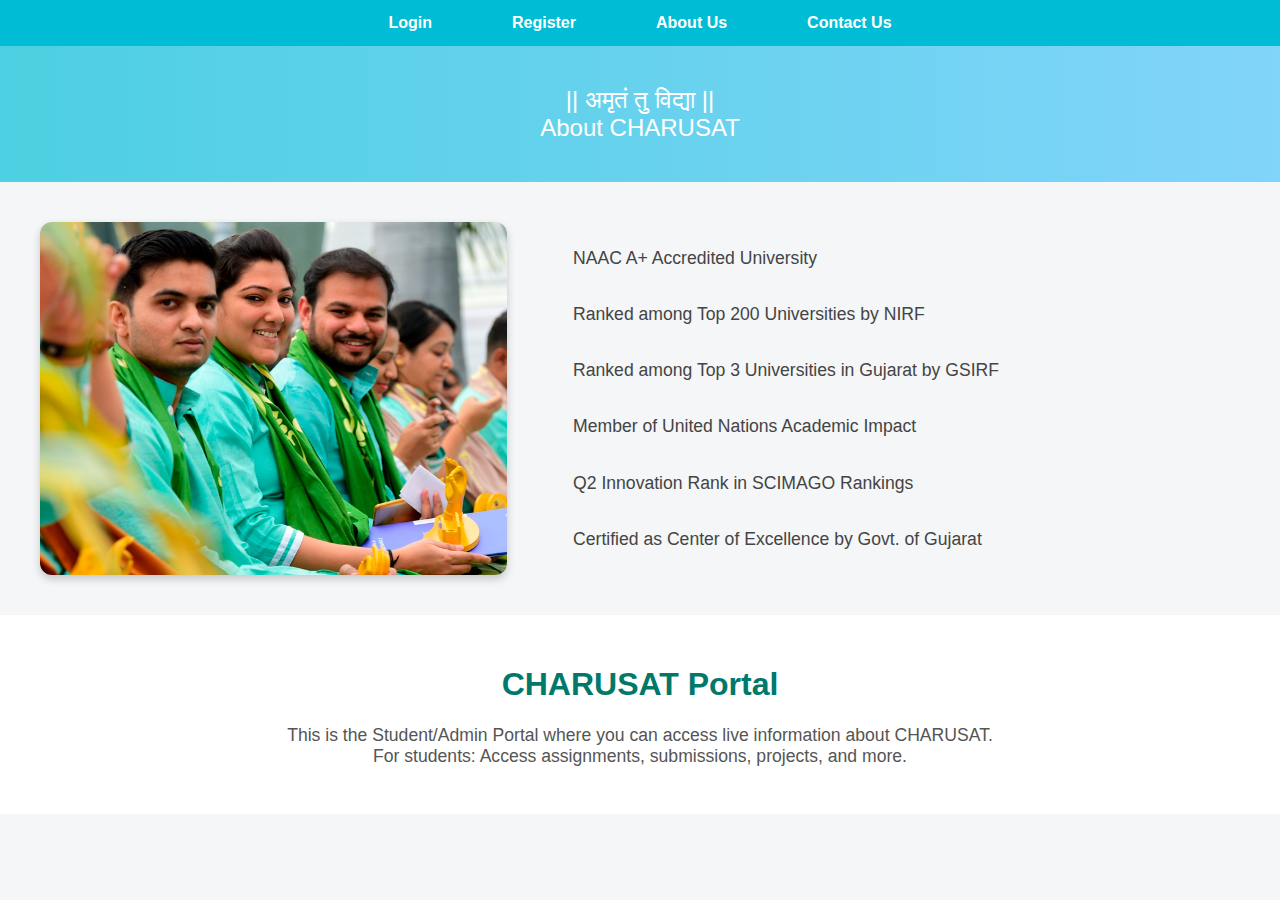
<file: index.html>
<!DOCTYPE html>
<html lang="en">
<head>
  <meta charset="UTF-8" />
  <meta name="viewport" content="width=device-width, initial-scale=1.0"/>
  <title>CHARUSAT Portal</title>
  <style>
    body {
      margin: 0;
      font-family: 'Segoe UI', Tahoma, Geneva, Verdana, sans-serif;
      background-color: #f4f6f8;
      color: #333;
    }
    .navi {
      background-color: #00bcd4;
      box-shadow: 0 4px 8px rgba(0, 0, 0, 0.1);
    }

    .navi nav ul {
      display: flex;
      justify-content: center;
      padding:0;
      margin:0;
      list-style-type: none;
    }

    .navi nav li {
      margin: 0px 20px;
    }

    .navi nav a {
      text-decoration: none;
      color: white;
      font-weight: bold;
      padding: 14px 20px;
      display:inline-block;
      border-radius: 8px;
      transition: background-color 0.3s ease;
    }

    .navi nav a:hover {
      background-color: #02818f;
    }
    .cha {
      text-align: center;
      padding: 40px 20px;
      background: linear-gradient(to right, #4dd0e1, #81d4fa);
      color: white;
    }

    .cha p {
      font-size: 1.5rem;
      margin: 0px;
    }
    .intro {
      display: grid;
      grid-template-columns: 1fr 1.3fr;
      gap: 20px;
      align-items: center;
      padding: 40px;
    }

    .intro img {
      width: 100%;
      max-width: 467px;
      border-radius: 12px;
      box-shadow: 0 4px 8px rgba(0, 0, 0, 0.2);
    }

    .intro p {
      font-size: 1.1rem;
      line-height: 1.6;
      color: #444;
    }
    #info-section {
      padding: 30px;
      background-color: #ffffff;
      text-align: center;
    }

    #info-section h1 {
      font-size: 2rem;
      color: #00796b;
    }

    #info-section p {
      font-size: 1.1rem;
      color: #555;
      margin-top: 10px;
    }
    @media (max-width: 768px) {
      .intro {
        grid-template-columns: 1fr;
        text-align: center;
      }

      .navi nav ul {
        flex-direction: column;
      }

      .navi nav li {
        margin: 10px 0;
      }
    }
  </style>
</head>
<body>
  <section class="navi">
    <nav>
      <ul>
        <li><a href="login.html">Login</a></li>
        <li><a href="register.html">Register</a></li>
        <li><a href="aboutus.html">About Us</a></li>
        <li><a href="Contactus.html">Contact Us</a></li>
      </ul>
    </nav>
  </section>
  <section class="cha">
    <p>
      || अमृतं तु विद्या ||<br>
      About CHARUSAT
    </p>
  </section>
  <div class="intro">
    <img src="Pictures/Homepage.png" alt="Homepage" />
    <div>
      <p>
        NAAC A+ Accredited University<br><br>
        Ranked among Top 200 Universities by NIRF<br><br>
        Ranked among Top 3 Universities in Gujarat by GSIRF<br><br>
        Member of United Nations Academic Impact<br><br>
        Q2 Innovation Rank in SCIMAGO Rankings<br><br>
        Certified as Center of Excellence by Govt. of Gujarat
      </p>
    </div>
  </div>
  <section id="info-section">
    <h1>CHARUSAT Portal</h1>
    <p>
      This is the Student/Admin Portal where you can access live information about CHARUSAT.<br>
      For students: Access assignments, submissions, projects, and more.
    </p>
  </section>
  <script>
    alert("Welcome to CHARUSAT portal");
  </script>
</body>
</html>
</file>
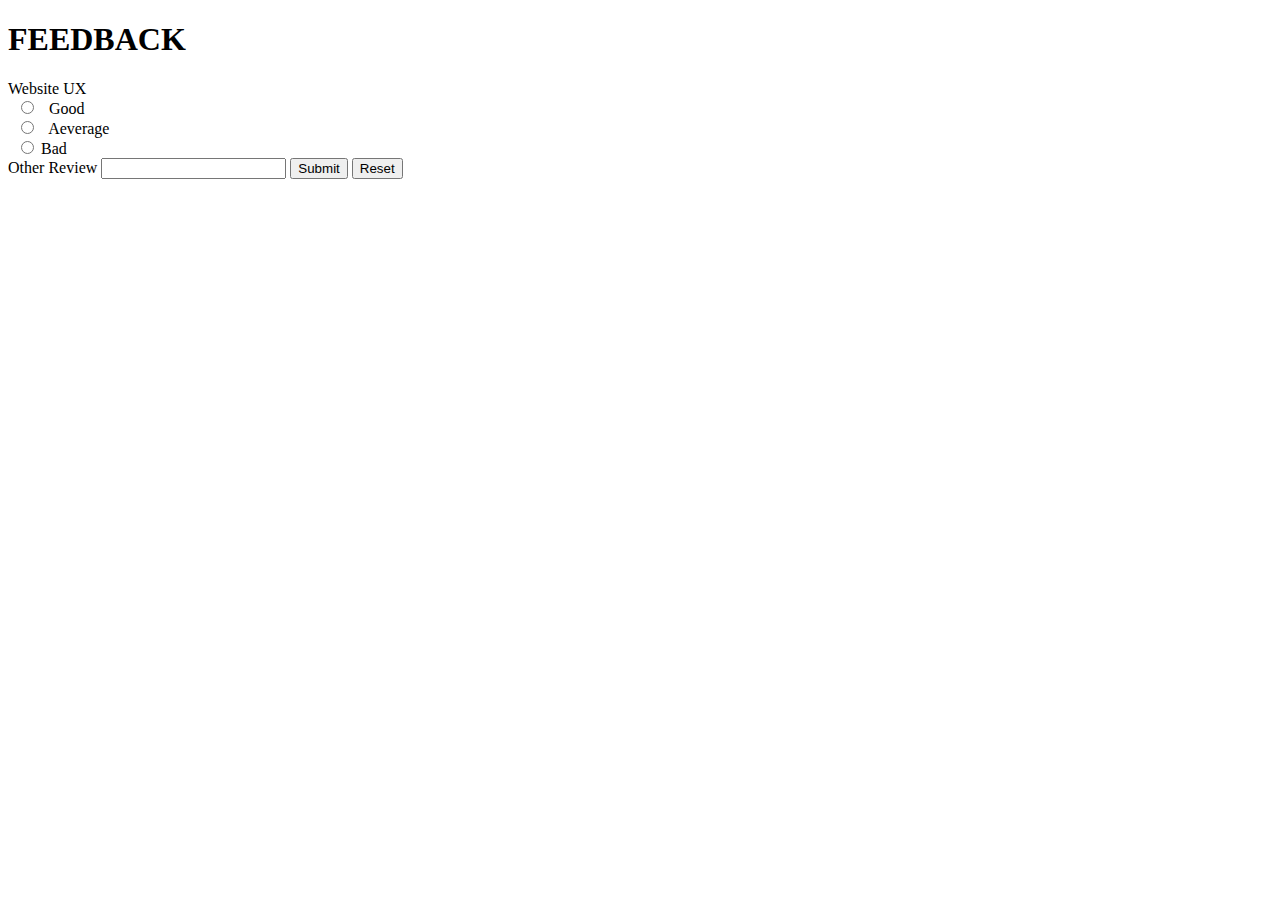
<file: feedback.html>
<!DOCTYPE html>
<html lang="en">
<head>
    <meta charset="UTF-8">
    <meta name="viewport" content="width=device-width, initial-scale=1.0">
    <title>Feedback</title>
</head>
<body>
    <h1>FEEDBACK</h1>
    <form>
        <label>Website UX</label><br>
  <input type="radio" id="html" name="fav_language" value="Good">
  <label for="html">Good</label><br>
  <input type="radio" id="css" name="fav_language" value="Average">
  <label for="css">Aeverage</label><br>
  <input type="radio" id="javascript" name="fav_language" value="Bad">
<label for="css">Bad</label><br>
    <label> Other Review</label>
    <input type="text">
    <a href="dashboard.html"><button type="submit">Submit</button></a>
    <button type="reset">Reset</button>
    </form>

    
</body>
</html>
</file>
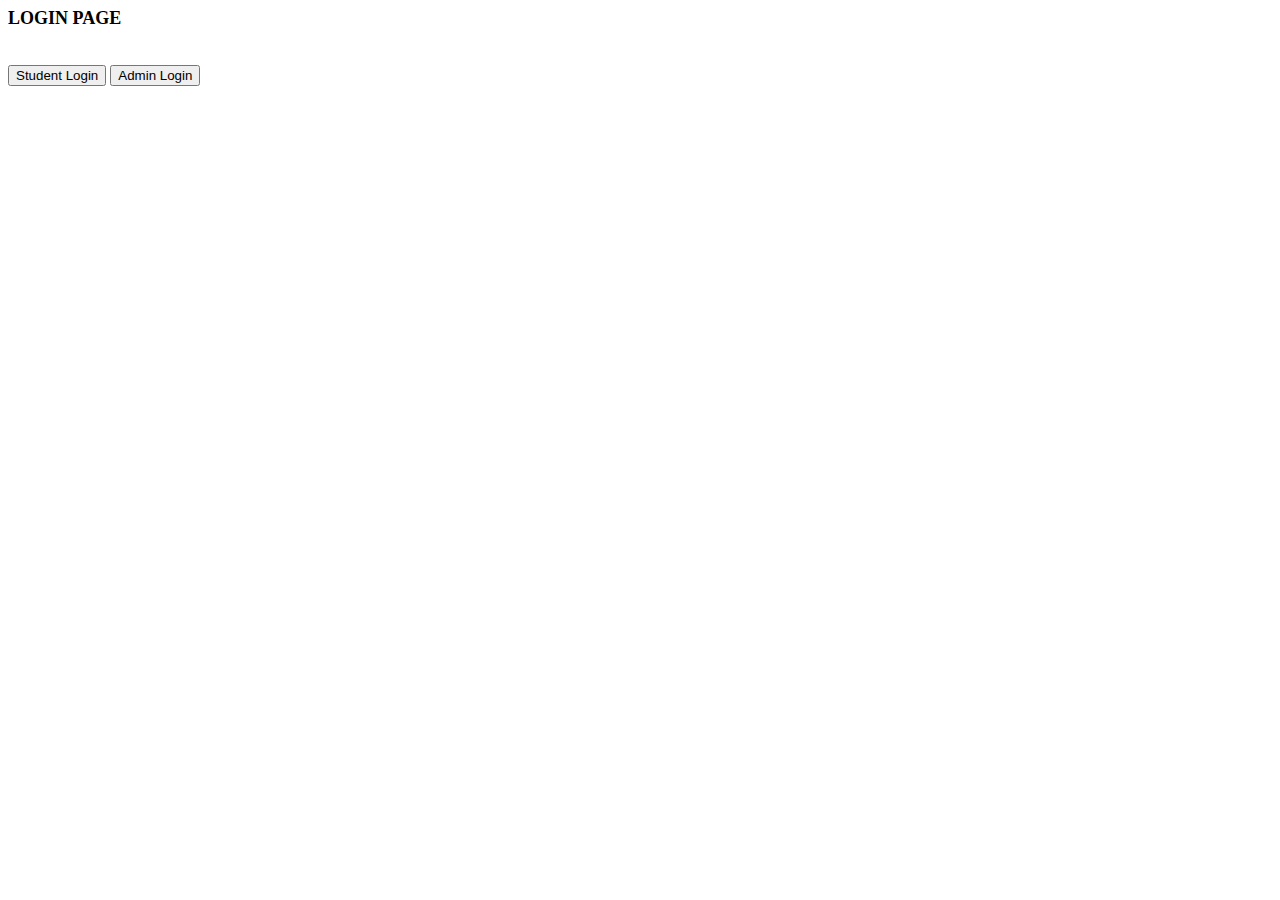
<file: login.html>
<!DOCTYPE html>
<html lang="en">
<head>
    <meta charset="UTF-8">
    <meta name="viewport" content="width=device-width, initial-scale=1.0">
    <link rel="stylesheet" href="style.css">
    <title>Portal</title>
</head>
<body class="Login">
    <header style="font-size: large; font-weight: bolder;align-items: center;">LOGIN PAGE</header>
    <br><br>
<div id="form">
    <form>
        <a href="studentlogin.html"><button type="button">
            Student Login
        </button></a>
          <button type="button">
            Admin Login
        </button>
    </form>
</div>
    
    
</body>
</html>
</file>
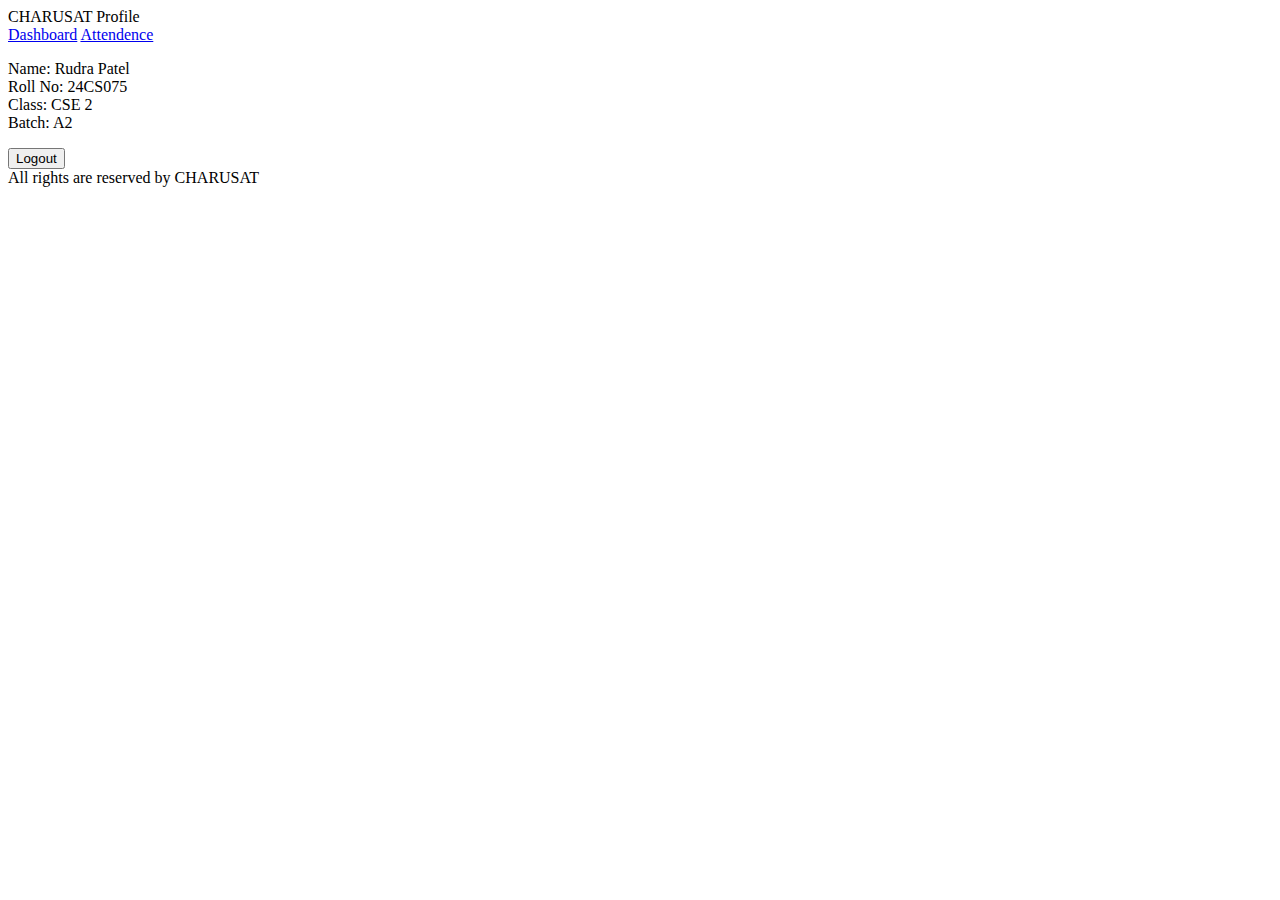
<file: profile.html>
<!DOCTYPE html>
<html lang="en">
<head>
    <meta charset="UTF-8">
    <meta name="viewport" content="width=device-width, initial-scale=1.0">
    <title>Profile</title>
</head>
<body>
    <header>CHARUSAT Profile</header>
    <a href="dashboard.html">Dashboard</a>
    <a href="attendence.html">Attendence</a>
    <p> Name: Rudra Patel<br>
        Roll No: 24CS075<br>
        Class: CSE 2<br>
        Batch: A2<br>
    </p>
   <a href="login.html"><button type="Logout">Logout</button></a>
    <footer>All rights are reserved by CHARUSAT</footer>
    
</body>
</html>
</file>
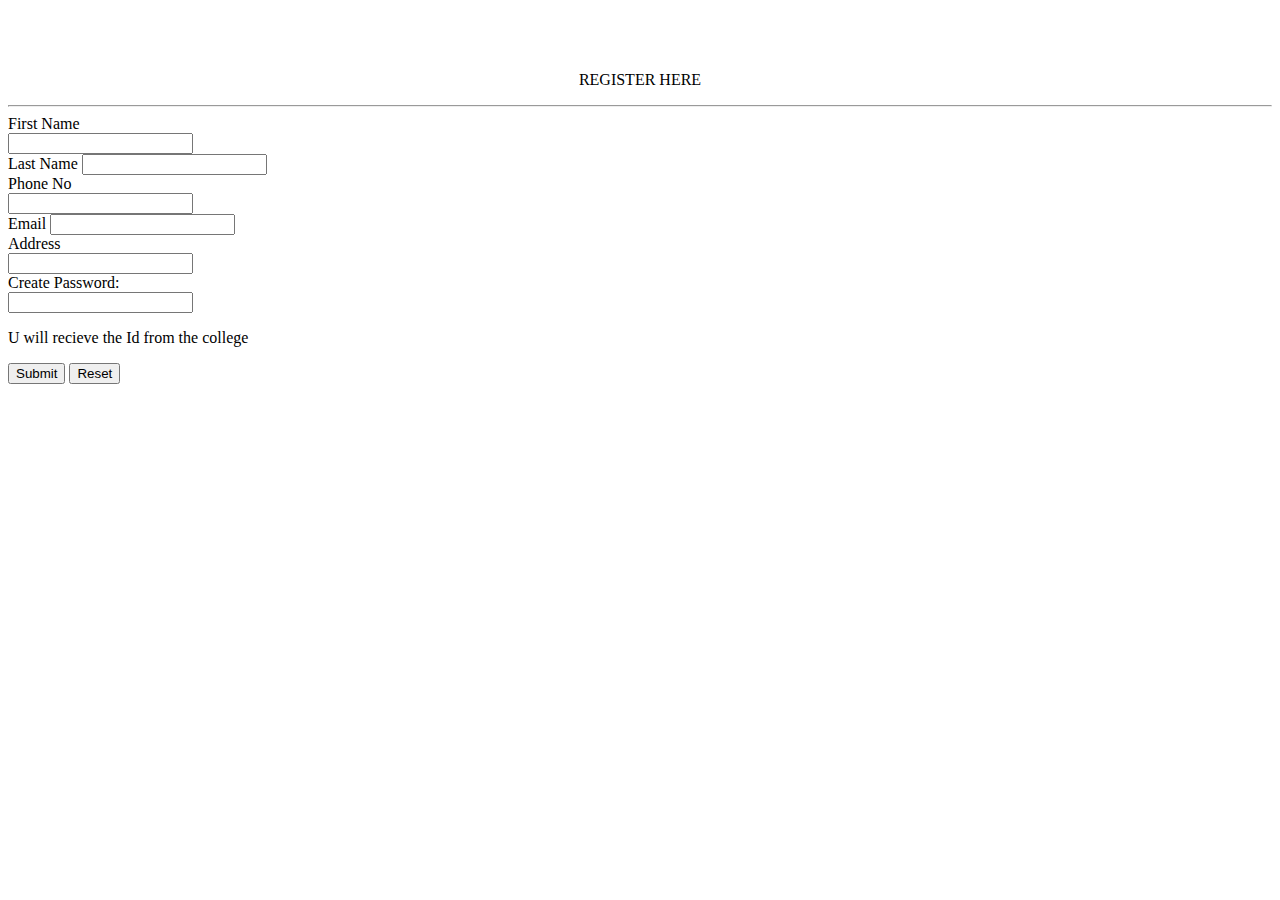
<file: register.html>
<!DOCTYPE html>
<html lang="en">
<head>
    <meta charset="UTF-8">
    <meta name="viewport" content="width=device-width, initial-scale=1.0">
    <link rel="stylesheet" href="style.css">
    <title>Portal</title>
</head>
<body  class="Login">
    <div >
    <header style="font-size: x-large; font-weight: bold;opacity: 0;">REGISTER PAGE</header>
    <br><br>
    <div id="form">
    <form>
        <p style="margin-top: 0% ;text-align:center;">REGISTER HERE</p>
        <!-- style="border-radius: 12px; color: black; background-color: whitesmoke;border: 0;font-size: 30px;" -->
          <!-- style="border-radius: 12px; color: black; background-color: whitesmoke;border: 0;font-size: 30px;margin-top:50px;" -->
           <!-- style="color: brown; -->
        <hr>
        <label>First Name</label><br>
        <input type="text"><br>
        <label>Last Name</label>
        <input type="text"><br>
        <label>Phone No</label><br>
        <input type="number"><br>
        <label>Email</label>
        <input type="email"><br>
        <label>Address</label><br>
        <input type="text"><br>
        <label>Create Password:</label><br>
        <input type="password"><br>
        <p>U will recieve the Id from the college<br></p>
        <a href="dashboard.html"><button type="button">Submit</button></a>
        <button type="reset">Reset</button>
    </form>
    </div>
    
    </div>
</body>
</html>
</file>
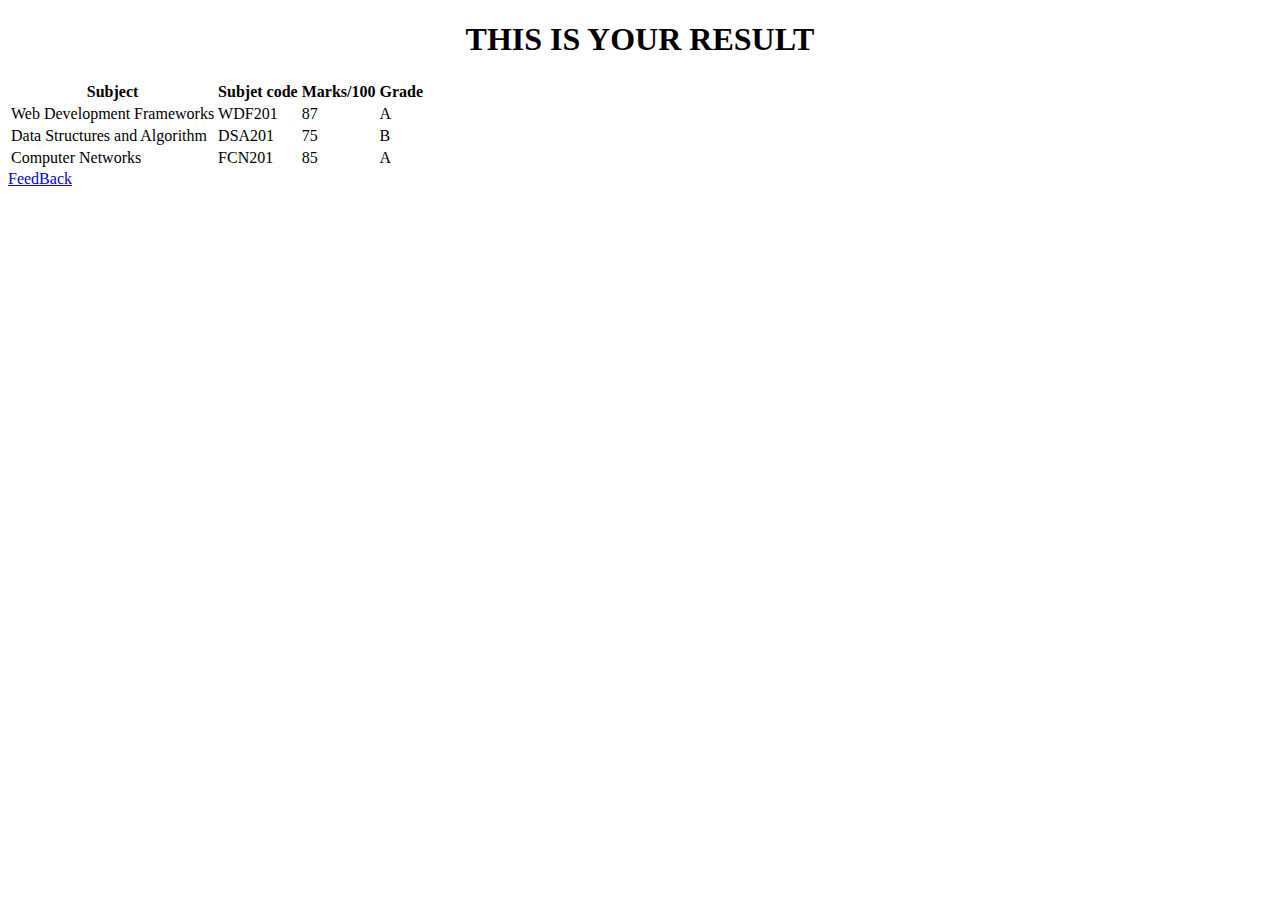
<file: result.html>
<!DOCTYPE html>
<html lang="en">
<head>
    <meta charset="UTF-8">
    <meta name="viewport" content="width=device-width, initial-scale=1.0">
    <title>Result</title>
</head>
<body>
    <header style="text-align: center; margin: auto;"><h1>THIS IS YOUR RESULT</h1></header>
    <table>
  <tr>
    <th>Subject</th>
    <th>Subjet code</th>
    <th>Marks/100</th>
    <th>Grade</th>
  </tr>
  <tr>
    <td>Web Development Frameworks</td>
    <td>WDF201</td>
    <td>87</td>
    <td>A</td>
  </tr>
  <tr>
   <td>Data Structures and Algorithm</td>
    <td>DSA201</td>
    <td>75</td>
    <td>B</td>
  </tr>
  <tr>
  <td>Computer Networks</td>
    <td>FCN201</td>
    <td>85</td>
    <td>A</td>
    </tr>
</table>
<a href="feedback.html">FeedBack</a>


</body>
</html>
</file>
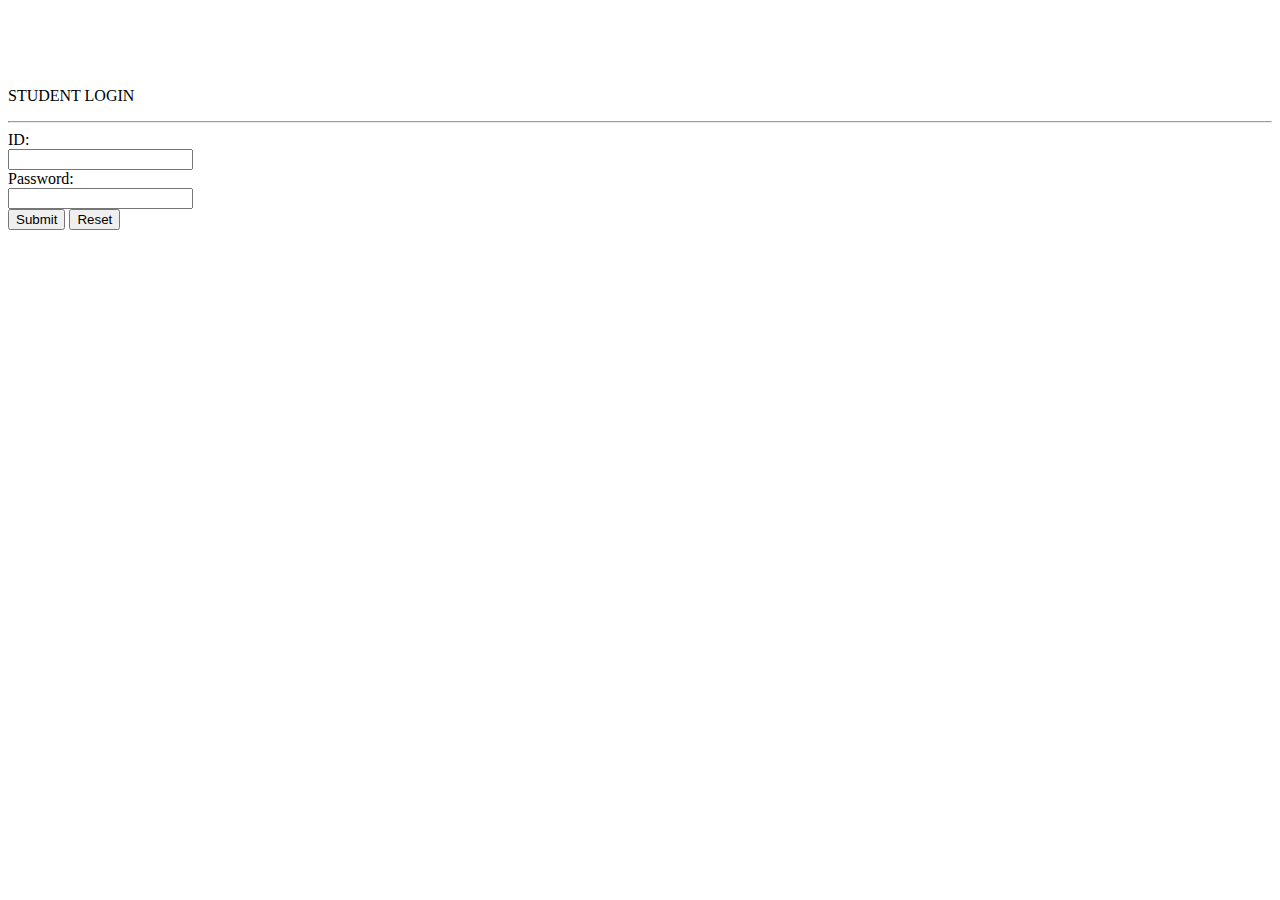
<file: studentlogin.html>
<!DOCTYPE html>
<html lang="en">
<head>
    <meta charset="UTF-8">
    <meta name="viewport" content="width=device-width, initial-scale=1.0">
    <link rel="stylesheet" href="style.css">
    <title>Portal</title>
</head>
<body  class="Login">
    <div >
    <header style="font-size: x-large; font-weight: bold;opacity: 0;">STUDENT LOGIN PAGE</header>
    <br><br>
    <div id="form">
    <form>
        <!-- style="margin-top: 0% ;text-align:center;" -->
         <!-- style="border-radius: 12px; color: black; background-color: whitesmoke;border: 0;font-size: 30px;" -->
          <!-- style="border-radius: 12px; color: black; background-color: whitesmoke;border: 0;font-size: 30px;margin-top:50px;" -->
           <!-- style="color: brown; -->
        <p >STUDENT LOGIN</p>
        <hr>
        <label>ID:</label><br>
        <input type="text"><br>
        <label>Password:</label><br>
        <input type="password"><br>
        <a href="dashboard.html"><button type="button">Submit</button></a>
        <button type="reset" >Reset</button>
    </form>
    </div>
    
    </div>
</body>
</html>
</file>
<file: style.css>
/* .Login
{
    background-image: url(Pictures/Charusat_University_Gujarat.jpg);
    background-repeat: no-repeat;
    background-size: cover ;
}
#form{
    opacity: 0.9999999;
    margin: auto;
    margin-top: 150px;
    border-radius: 25px;
    background: blanchedalmond;
    padding: 20px;
    width: 200px;
    height: 300px;
    align-content: center;
    align-items: center;
}
header{
    text-align: center;
}
#info{
    text-align: center;
    font-family: 'Segoe UI', Tahoma, Geneva, Verdana, sans-serif;
    font-size: xx-large;
    color: brown;
}
/* #nav{
    background-color:blueviolet;
    text-align: center;
    text-shadow:2px;
    position: static;

} */
/* body{

} */ */
</file>
